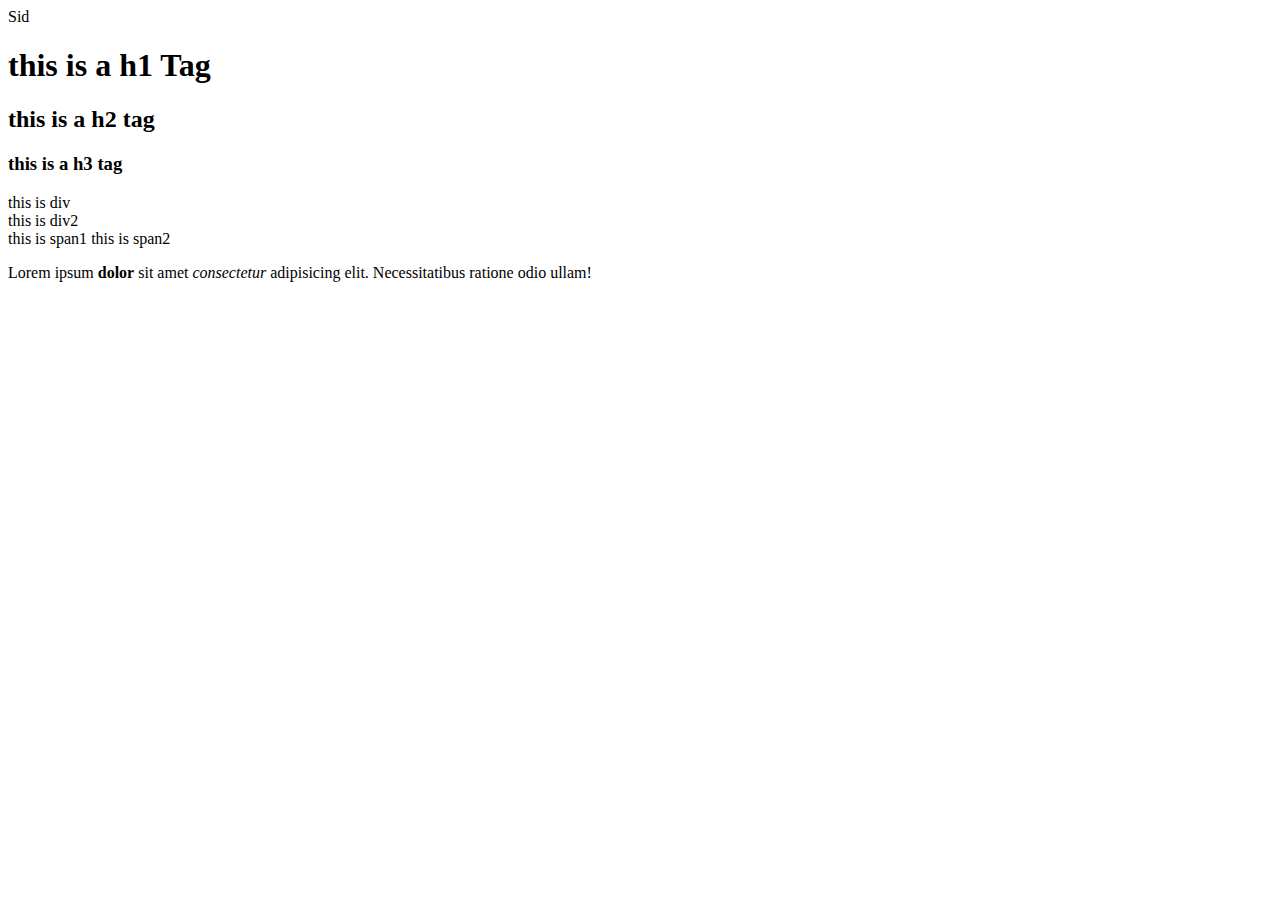
<file: index.html>
<!DOCTYPE html>
<html lang="en">
<head>
    <meta charset="UTF-8">
    <meta name="viewport" content="width=device-width, initial-scale=1.0">
    <title>Document</title>
</head>
<body>
    Sid 
    <h1>this is a h1 Tag</h1>
    <h2>this is a h2 tag</h2>
    <h3>this is a h3 tag</h3>
    <div>this is div</div>
    <div>this is div2</div>
    <span>this is span1</span>
    <span>this is span2</span>
    <p>Lorem ipsum <b>dolor</b> sit amet <i>consectetur</i> adipisicing elit. Necessitatibus ratione odio ullam!</p> 
</body>
</html>
</file>
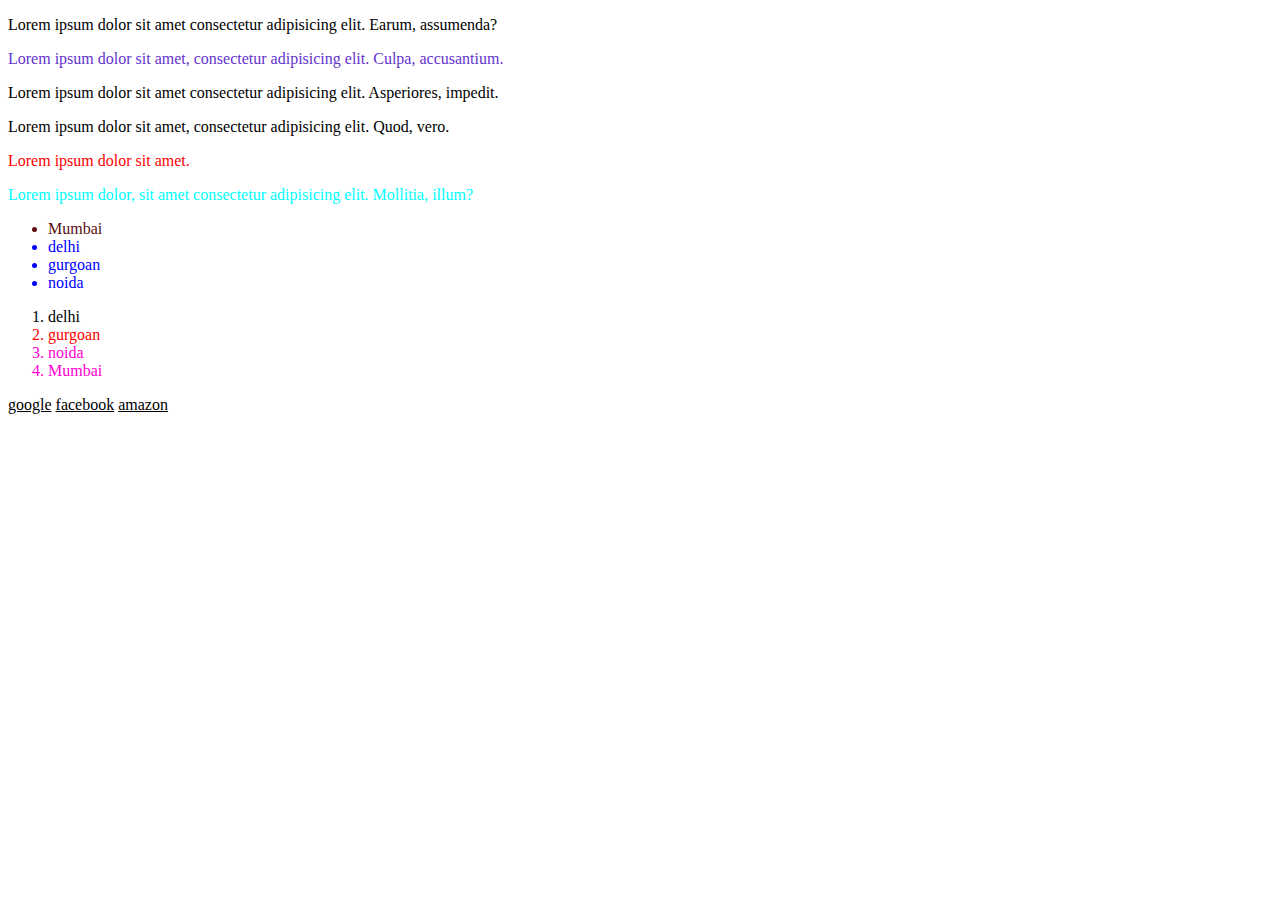
<file: L06/index.html>
<!DOCTYPE html>
<html lang="en">
<head>
    <meta charset="UTF-8">
    <meta name="viewport" content="width=device-width, initial-scale=1.0">
    <title>Document</title>
    <link rel="stylesheet" href="style.css">
</head>
<body>
    <p>Lorem ipsum dolor sit amet consectetur adipisicing elit. Earum, assumenda?</p>
    <p class="para">Lorem ipsum dolor sit amet, consectetur adipisicing elit. Culpa, accusantium.</p>
    <p>Lorem ipsum dolor sit amet consectetur adipisicing elit. Asperiores, impedit.</p>
    <p>Lorem ipsum dolor sit amet, consectetur adipisicing elit. Quod, vero.</p>
    <div>
        <p>Lorem ipsum dolor sit amet.</p>
    </div>
    <div>
        <div class="para">Lorem ipsum dolor, sit amet consectetur adipisicing elit. Mollitia, illum?</div>
    </div>
    <ul>
        <li>Mumbai</li>
        <li>delhi</li>
        <li>gurgoan</li>
        <li>noida</li>
    </ul>

    <ol>
        <li>delhi</li>
        <li id="favcity">gurgoan</li>
        <li>noida</li>
        <li>Mumbai</li>
    </ol>
    
    <a href="http://google.com">google</a>
    <a href="http://facebook.com">facebook</a>
    <a href="http://amazon.com">amazon</a>

</body>
</html>
</file>
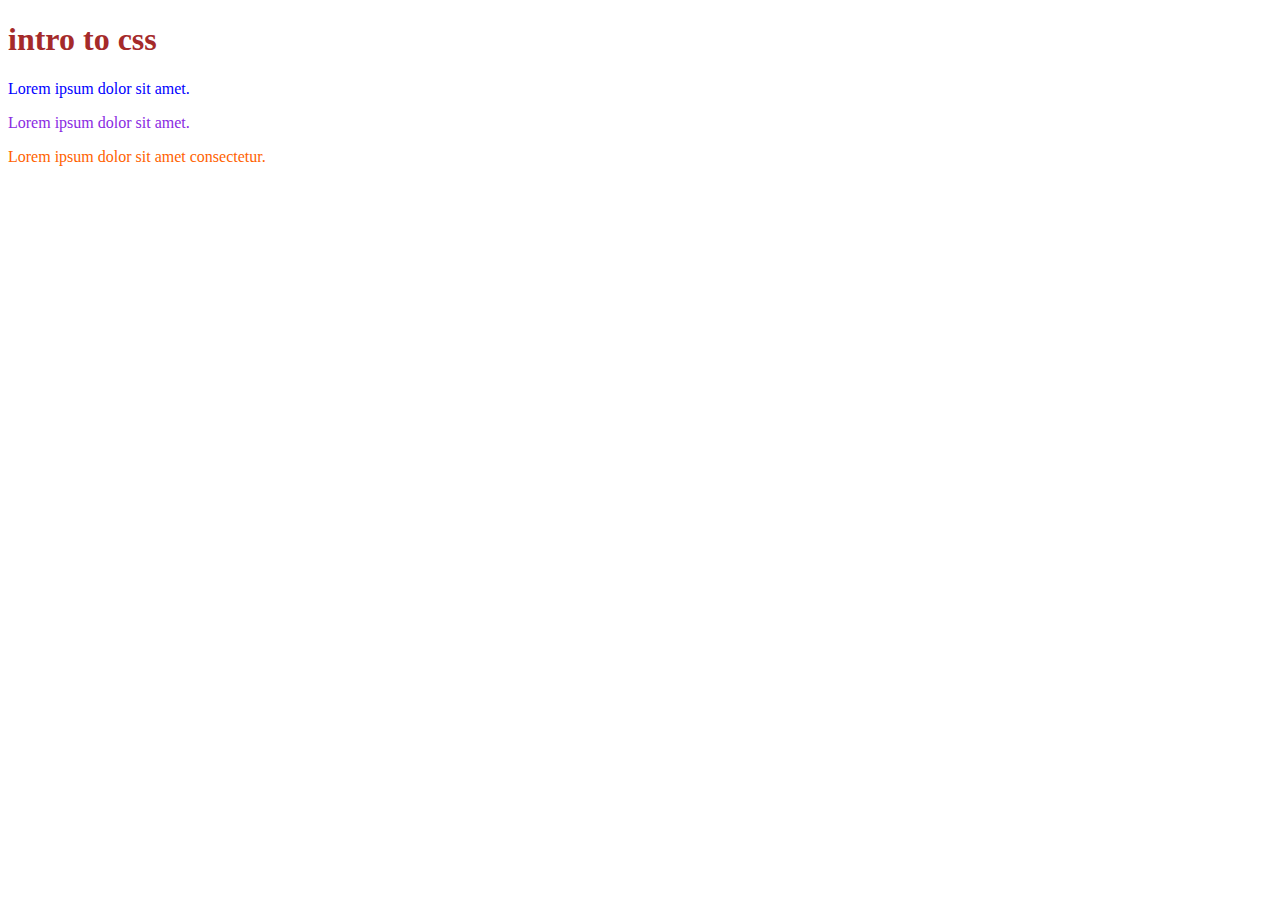
<file: L05/cssFiles/index.html>
<!DOCTYPE html>
<html lang="en">
<head>
    <meta charset="UTF-8">
    <meta name="viewport" content="width=device-width, initial-scale=1.0">
    <title>Document</title>
    <link rel="stylesheet" href="style.css">
    <style>
        p{
            color: rgb(142, 127, 255);
        }
    </style>
</head>
<body>
    <h1 style="color: brown;">intro to css</h1> 

    <p style="color: blue;">Lorem ipsum dolor sit amet.</p>
    <p style="color: blueviolet;">Lorem ipsum dolor sit amet.</p>

    <div>Lorem ipsum dolor sit amet consectetur.</div>


</body>
</html>
</file>
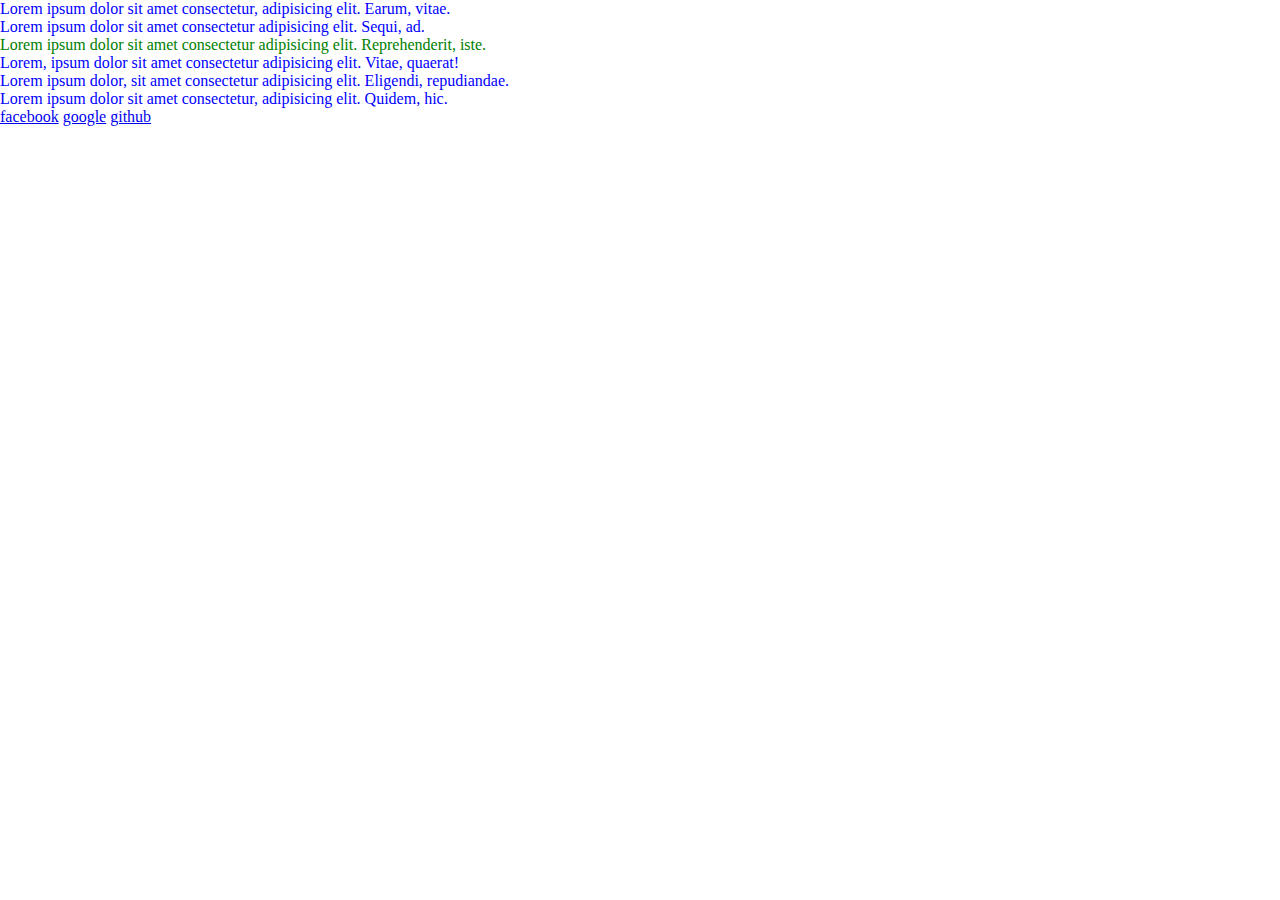
<file: L05/selector/index.html>
<!DOCTYPE html>
<html lang="en">
<head>
    <meta charset="UTF-8">
    <meta name="viewport" content="width=device-width, initial-scale=1.0">
    <title>Document</title>
    <link rel="stylesheet" href="style.css">
</head>
<body>
    <p class="para">Lorem ipsum dolor sit amet consectetur, adipisicing elit. Earum, vitae.</p>
    <p class="para">Lorem ipsum dolor sit amet consectetur adipisicing elit. Sequi, ad.</p>
    <p class="para para1" id="spclpara">Lorem ipsum dolor sit amet consectetur adipisicing elit. Reprehenderit, iste.</p>
    <p class="para">Lorem, ipsum dolor sit amet consectetur adipisicing elit. Vitae, quaerat!</p>
    <p class="para">Lorem ipsum dolor, sit amet consectetur adipisicing elit. Eligendi, repudiandae.</p>
    <p class="para">Lorem ipsum dolor sit amet consectetur, adipisicing elit. Quidem, hic.</p>

    <a href="https://www.facebook.com">facebook</a>
    <a href="https://www.google.com">google</a>
    <a href="https://www.github.com">github</a>
</body>
</html>
</file>
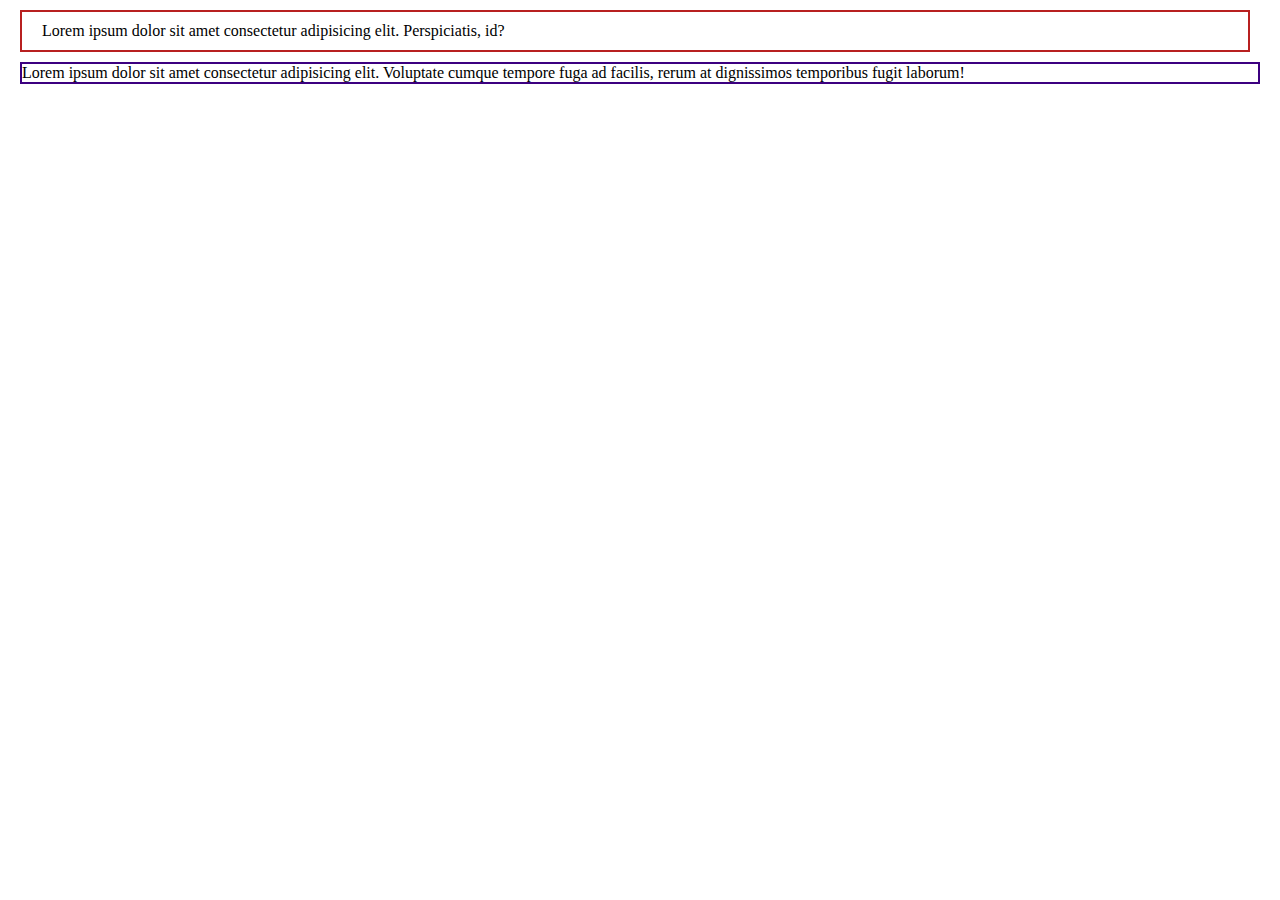
<file: L07/boxModel/index.html>
<!DOCTYPE html>
<html lang="en">
<head>
    <meta charset="UTF-8">
    <meta name="viewport" content="width=device-width, initial-scale=1.0">
    <title>Document</title>
    <link rel="stylesheet" href="style.css">
</head>
<body>
    <p>Lorem ipsum dolor sit amet consectetur adipisicing elit. Perspiciatis, id?</p>
    <div>Lorem ipsum dolor sit amet consectetur adipisicing elit. Voluptate cumque tempore fuga ad facilis, rerum at dignissimos temporibus fugit laborum!</div>
</body>
</html>
</file>
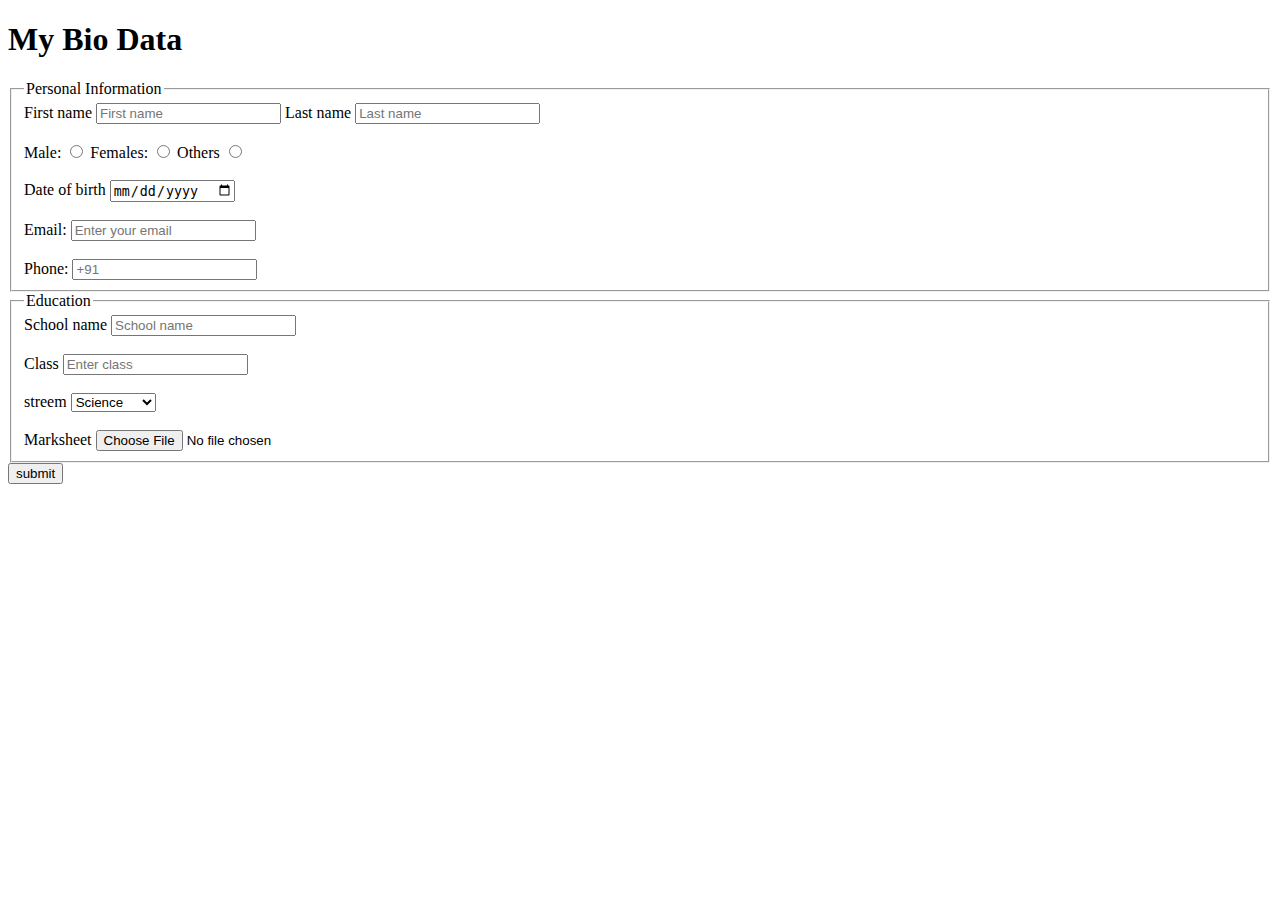
<file: input.html>
<!DOCTYPE html>
<html lang="en">
<head>
    <meta charset="UTF-8">
    <meta name="viewport" content="width=device-width, initial-scale=1.0">
    <title>Document</title>
</head>
<body>
    <!-- <input type="text" placeholder="Enter the name">
    <br><br>
    <input type="password">
    <br><br>
    <input type="date">
    <br><br>
    <input type="file">
    <br><br>
    <input type="number">
    <input type="color">
    <br><br>
    <input type="email">
    <br><br>
    <input type="checkbox">
    <br><br>
    <input type="range" min="0" max="5">
    <br><br>
    <input type="button" placeholder="submit">
    <button>submit</button>  -->
    <!-- <input type="submit" placeholder="submit"> -->
     <form>
        <h1>My Bio Data</h1>
                <fieldset>
                    <Legend>Personal Information</Legend>
                    <label>First name</label>
                    <input type="text" placeholder="First name" >
                    <label>Last name</label>
                    <input type="text" placeholder="Last name">
                    <br><br>
                    <!-- <span>las</span> -->
                    <!-- <input type="text" placeholder="Sid"> -->
                    <label>Male:</label>
                    <input type="radio">
                    <label>Females:</label>
                    <input type="radio">
                    <label >Others</label>
                    <input type="radio">
                    <br><br>
                    <label>Date of birth</label>
                    <input type="date" >
                    <br><br>
                    <label>Email:</label>
                    <input type="text" placeholder="Enter your email">
                    <br><br>
                    <label>Phone:</label>
                    <input type="number" placeholder="+91">

                </fieldset>
                <fieldset>
                    <legend>Education</legend>
                    <label>School name</label>
                    <input type="text" placeholder="School name">
                    <br><br>
                    <label>Class</label>
                    <input type="text" placeholder="Enter class">
                    <br><br>
                    <label>streem</label>
                    <select>
                        <option>Science</option>
                        <option>Arts</option>
                        <option >commerce</option>
                    </select>

                    <br><br>
                    <label>Marksheet</label>
                    <input type="file">
                </fieldset>
                <button>submit</button>

     </form>
</body> 
</html>
</file>
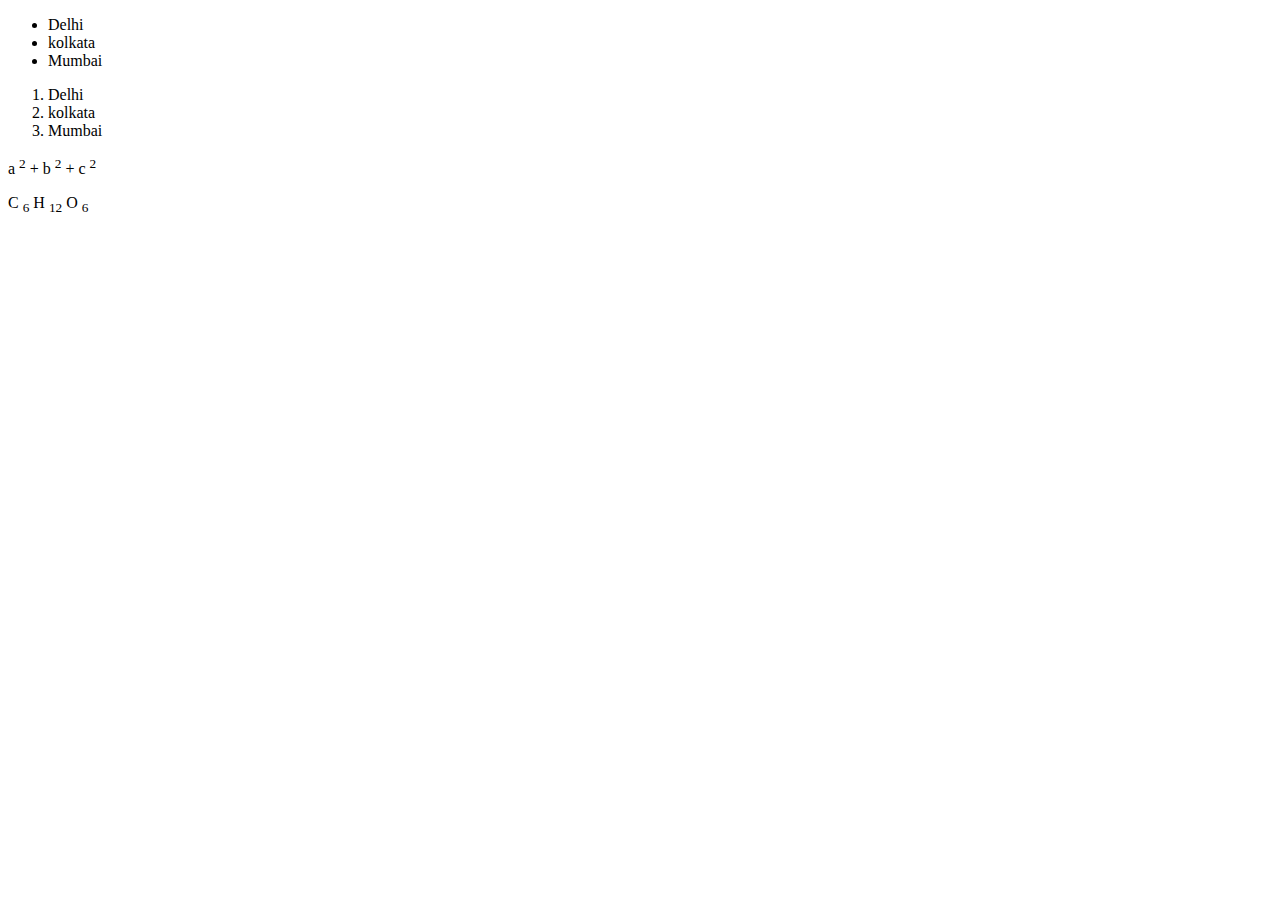
<file: L03/list.html>
<!DOCTYPE html>
<html lang="en">
<head>
    <meta charset="UTF-8">
    <meta name="viewport" content="width=device-width, initial-scale=1.0">
    <title>Document</title>
</head>
<body>
    <ul>
        <li>Delhi</li>
        <li>kolkata</li>
        <li>Mumbai</li>
    </ul>
    <ol type="1">
        <li>Delhi</li>
        <li>kolkata</li>
        <li>Mumbai</li>
    </ol>
    <p>
        a <sup>2</sup> + b <sup>2</sup> + c <sup>2</sup>
    </p>
    <p>
        C <sub>6</sub> H <sub>12</sub> O <sub>6</sub>
    </p>
</body>
</html>
</file>
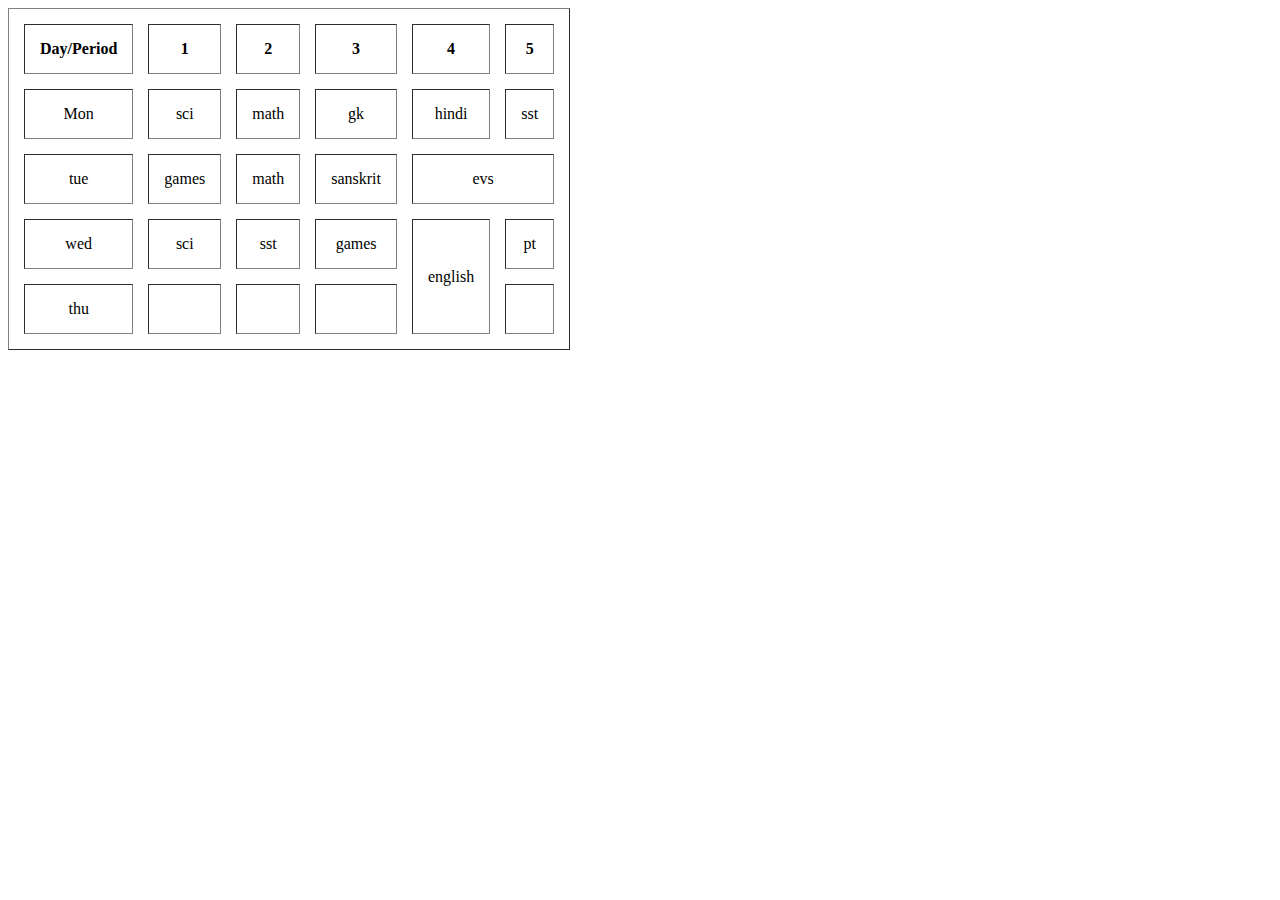
<file: L04/Tableform.html>
<!DOCTYPE html>
<html lang="en">
<head>
    <meta charset="UTF-8">
    <meta name="viewport" content="width=", initial-scale=1.0">
    <title>TableForm</title>
</head>
<body>
    <table border="1" cellspacing="15" cellpadding="15">
        <thead>
            <tbody align="center">
                <tr>
                    <th >Day/Period</td>
                    <th>1</td>
                    <th>2</td>
                    <th>3</td>
                    <th>4</td>
                    <th>5</td>
                </tr>
                <tr>
                    <td>Mon</td>
                    <td>sci</td>
                    <td>math</td>
                    <td>gk</td>
                    <td>hindi</td>
                    <td>sst</td>
                </tr>
                <tr>
                    <td>tue</td>
                    <td>games</td>
                    <td>math</td>
                    <td>sanskrit</td>
                    <td colspan="2">evs</td>
                </tr>
                <tr>
                    <td>wed</td>
                    <td>sci</td>
                    <td>sst</td>
                    <td>games</td>
                    <td rowspan="2">english</td>
                    <td>pt</td>
                </tr>
                <tr>
                    <td>thu</td>
                    <td></td>
                    <td></td>
                    <td></td>
                    <td></td>

                </tr>
            </tbody>
        </thead>
    </table>
</body>
</html>
</file>
<file: L06/style.css>
/* .div{
    color: aqua;
} */


/* descendent selector */

div p{
    color: red;
}



.para{
    color: aqua;
}


p.para{
    color: rgb(100, 52, 205);
}

/* child selector  */

ul>li{
    color: rgb(90, 14, 14);
}


li+li{
    color: blue;
}





/* immedate selector  */

#favcity{
    color: red;
}


#favcity+li{
    color: aqua;
}


/* general sibling  */

#favcity ~ li{
    color: rgb(255, 0, 208);
}


/* pseudo classes */


a:link{
    color: black;
}

a:visited{
    color: brown;

}
</file>
<file: L05/cssFiles/style.css>
div{
    color: rgb(255, 98, 0);
}
</file>
<file: L05/selector/style.css>
/* elemennt selector */

p{
    color: aqua;
}
/* class selector */

.para{
    color: blue;
}
.para1{
    color: red;
}

/* id selector */

#spclpara{
    color: green;
}
/* universal selector */

*{
    margin: 0;
    padding: 0;
}

/* attributes selector */

a[href="https://www.facebook.com/"]{
    color: rgb(175, 41, 41);
}

/*!important-
</file>
<file: L07/boxModel/style.css>
*{
    margin: 0px;
    padding: 0px;
}
p{
    border: 2px solid rgb(184, 32, 32);
    padding: 50px;
    padding: 10px 20px 30px 40px;
    padding: 10px 20px;
    
    margin: 10px 20px 0px 40px;
    margin: 10px 20px;
    margin-top: 10px;
    margin-left: 20px;
    margin-right: 30px;
    margin-bottom: 10px;



}
div{
    border: 2px solid rgb(60, 0, 128);
    margin: 20px;
    margin: 10px 20px 30px 20px;
}
</file>
